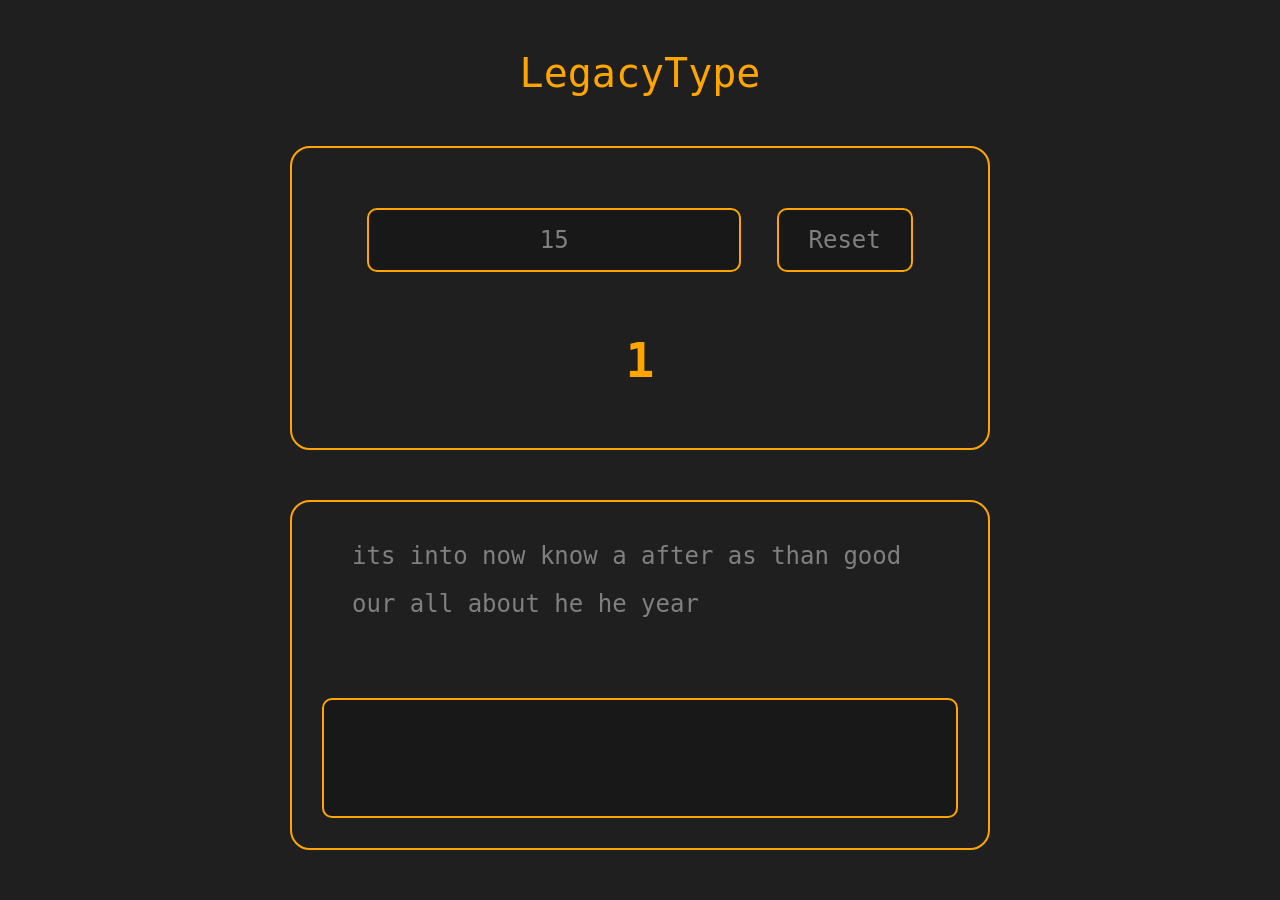
<file: index.html>
<!DOCTYPE html>
<html lang="en">

<head>
    <meta charset="UTF-8">
    <meta name="viewport" content="width=device-width, initial-scale=1.0">
    <title>Document</title>
    <link rel="stylesheet" href="css/style.css">
    <script src="js/script.js" defer></script>
</head>

<body>

    <div class="info-header-container">
        <a href="#">
            LegacyType
        </a>
    </div>

    <div class="header-container">
        <div class="word-settings">
            <form>
                <input type="number" id="wordCountInput" class="wordCountInput">
                <button id="resetButton" class="resetButton">Reset</button>
            </form>
        </div>

        <div class="timer-container">
            <h1 id="timerElement" class="timerElement">0</h1>
        </div>
    </div>

    <div class="container">
        <div id="paragraphDisplay" class="paragraphDisplay"></div>
        <textarea id="paragraphInput" class="paragraphInput" autofocus></textarea>
    </div>



</body>

</html>
</file>
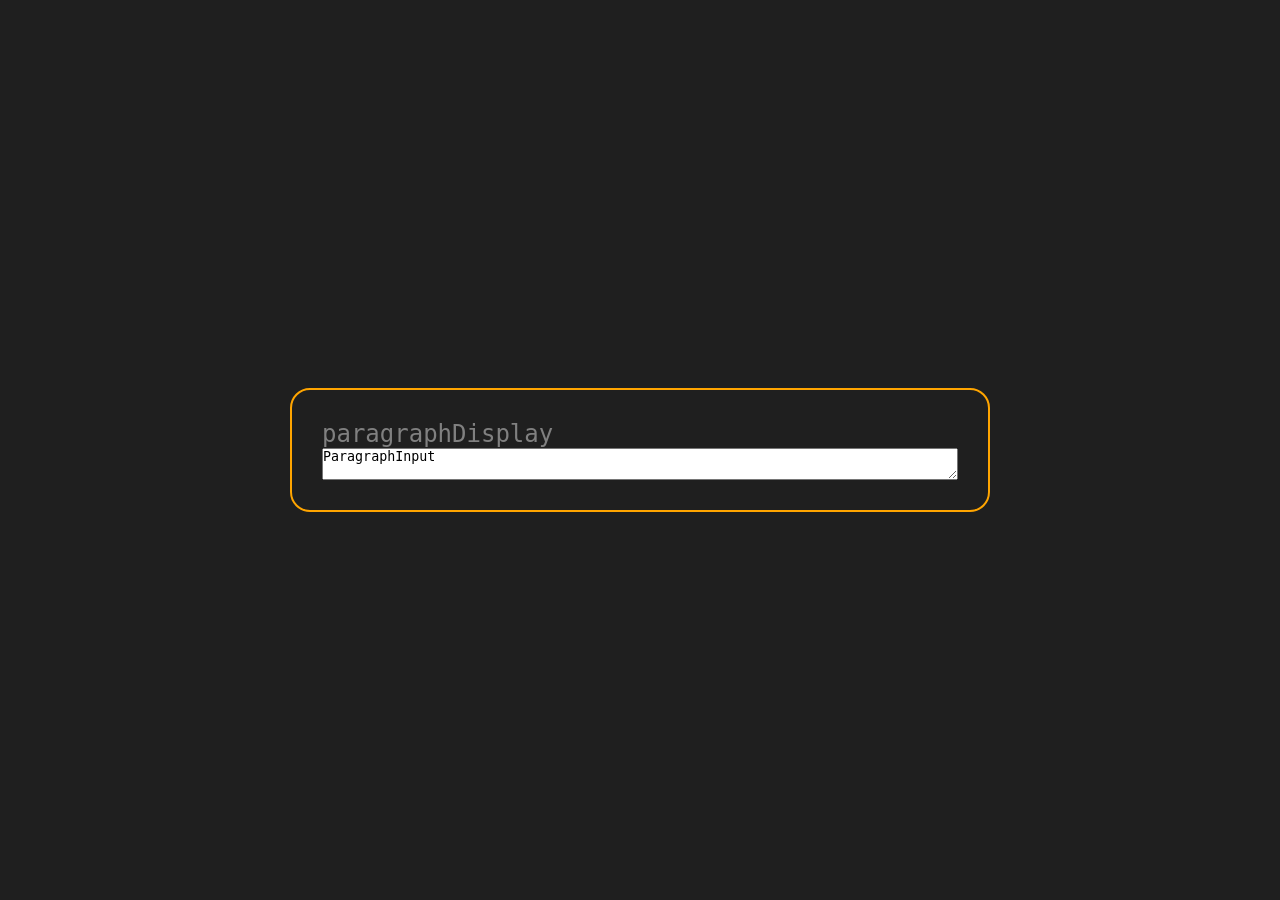
<file: html/index.html>
<!DOCTYPE html>
<html lang="en">

<head>
    <meta charset="UTF-8">
    <meta name="viewport" content="width=device-width, initial-scale=1.0">
    <title>Document</title>
    <link rel="stylesheet" href="../css/style.css">
</head>

<body>




    <div class="container">
        <div id="paragraphDisplay">paragraphDisplay</div>
        <textarea id="paragraphInput">ParagraphInput</textarea>
    </div>


    <script src="../js/script.js"></script>
</body>

</html>
</file>
<file: css/style.css>
* {
    /* ts not AI bru :) it's all hand written */
    margin: 0;
    padding: 0;

    box-sizing: border-box;
}

body {
    width: 100%;
    min-height: 100vh;
    background-color: #1f1f1f;

    display: flex;
    flex-direction: column;
    gap: 50px;
    justify-content: center;
    align-items: center;

    padding: 30px;
}

input::-webkit-outer-spin-button,
input::-webkit-inner-spin-button {
    -webkit-appearance: none;
    margin: 0;
}

.info-header-container {
    width: 100%;
    height: auto;

    display: flex;
    justify-content: center;
    align-items: center;
}

.info-header-container a {
    color: orange;
    text-decoration: none;

    font-size: 2.5rem;
    font-family: monospace;
}

.header-container {
    width: 100%;
    max-width: 700px;
    height: 100%;
    min-height: 10rem;

    border: 2px solid orange;
    border-radius: 20px;

    padding: 30px;
    color: gray;

    font-size: 1.5rem;
    font-weight: 400;
    font-family: monospace;

    display: flex;
    flex-direction: column;
    justify-content: space-between;
}

.word-settings {
    width: 100%;
    height: auto;

    padding: 30px;

    border-radius: 10px;
}

.word-settings form {
    width: 100%;
    height: 100%;

    display: flex;
    justify-content: space-evenly;
    align-items: center;
    gap: 20px;
}

.wordCountInput {
    /* display: block; */
    padding: 1rem 2rem;

    color: gray;
    outline: none;
    border: 2px solid orange;
    border-radius: 10px;
    background-color: #181818;

    font-size: 1.5rem;
    font-weight: 400;
    font-family: monospace;
    text-align: center;
}

.resetButton {
    /* display: block; */
    padding: 1.5rem 3rem;

    padding: 30px;
    color: gray;
    outline: none;
    border: 2px solid orange;
    border-radius: 10px;
    background-color: #181818;

    font-size: 1.5rem;
    font-weight: 400;
    font-family: monospace;
    line-height: 0rem;
}

.resetButton:hover {
    background-color: orange;
    color: #181818;
}

.resetButton:active {
    border-color: rgb(132, 86, 0);
    background-color: rgb(132, 86, 0);
    color: #181818;
}

.timer-container {
    width: 100%;
    height: auto;
    padding: 30px;

    border-radius: 10px;
}

.timerElement {
    font-size: 3rem;
    font-weight: 900;
    font-family: monospace;
    color: orange;

    text-align: center;
}

.container {
    width: 100%;
    max-width: 700px;
    height: 100%;
    min-height: 100px;

    border: 2px solid orange;
    border-radius: 20px;

    padding: 30px;
    color: gray;

    font-size: 1.5rem;
    font-weight: 400;
    font-family: monospace;

    display: flex;
    flex-direction: column;
    justify-content: center;
}

.paragraphDisplay {
    width: 100%;
    height: 100%;
    max-height: 9rem;

    margin-bottom: 2.5rem;
    padding: 30px;
    padding-top: 0;

    border-radius: 10px;
    overflow-y: hidden;
    line-height: 3rem; /* 3rem * 16px = 48px */
    position: relative;
}

.paragraphInput {
    display: block;
    width: 100%;
    height: auto;

    background-color: #181818;
    color: gray;
    outline: none;
    border: 2px solid rgba(255, 166, 0, .5);
    border-radius: 10px;

    font-size: 1.5rem;
    resize: none;

    padding: 30px;
    transition: border-color 0.2s;
}

.paragraphInput:focus {
    border-color: orange;
}

/*  WORD STYLING  */

.correct {
    color: white;
}

.incorrect {
    color: red;
    border-bottom: 1px solid red;
}

/*  RESPONSIVE DESIGN  */



@media (max-width:768px) {
    html {
        font-size: 16px;
    }

    .word-settings form {
        flex-direction: column;
    }

    .wordCountInput,
    .resetButton {
        width: 100%;
    }

}

@media (max-width:524px) {
    html {
        font-size: 16px;
    }

}
</file>
